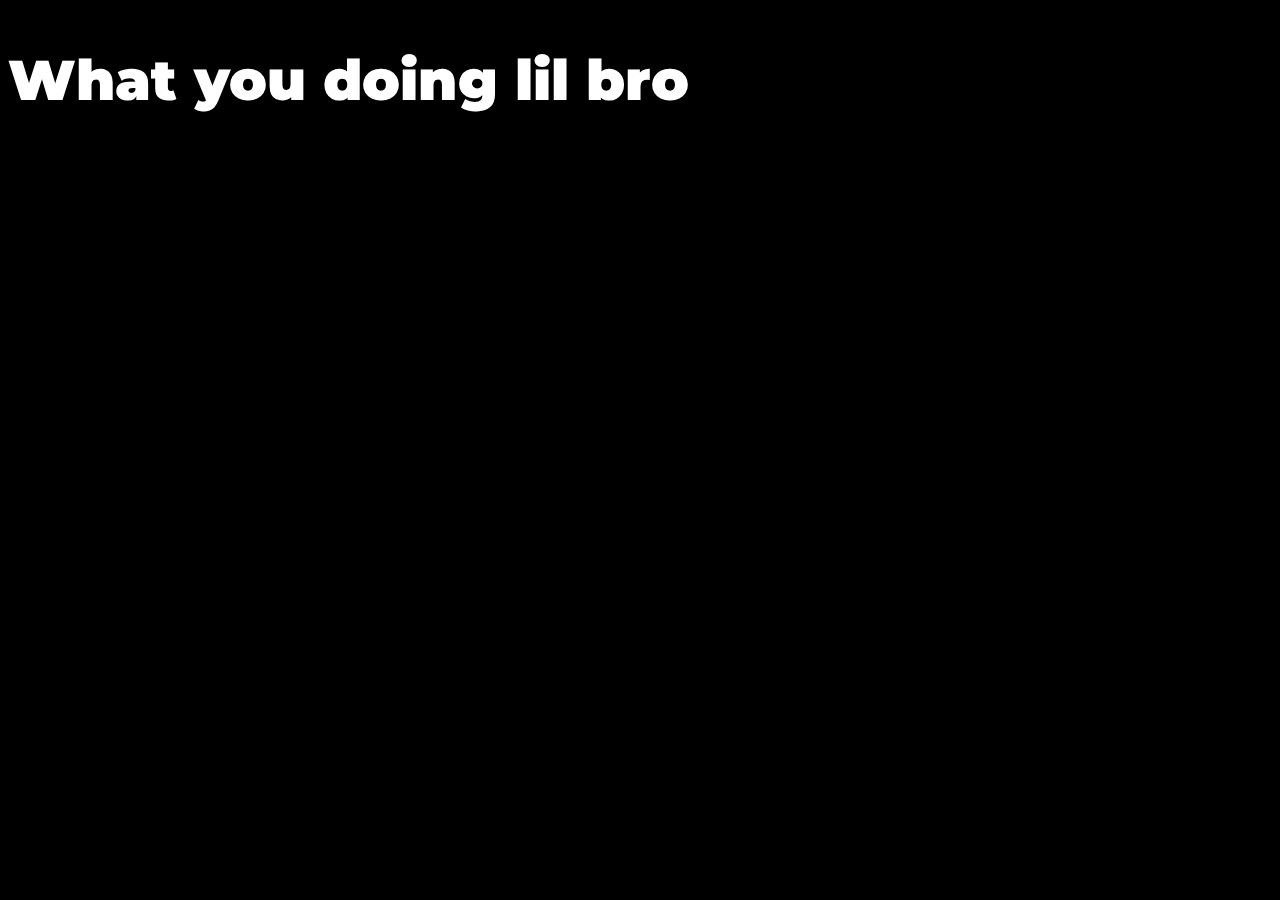
<file: infopages/index.html>
<!DOCTYPE html>
<html lang="en">
<head>
    <meta charset="UTF-8">
    <meta name="viewport" content="width=device-width, initial-scale=1.0">
    <title>Java Programmering</title>

    <!-- Bootstrap-->
    <link href="https://cdn.jsdelivr.net/npm/bootstrap@5.3.8/dist/css/bootstrap.min.css" rel="stylesheet" integrity="sha384-sRIl4kxILFvY47J16cr9ZwB07vP4J8+LH7qKQnuqkuIAvNWLzeN8tE5YBujZqJLB" crossorigin="anonymous">
    <link rel="stylesheet" href="https://cdn.jsdelivr.net/npm/bootstrap-icons@1.11.3/font/bootstrap-icons.min.css">
    <!-- Style-->
    <link rel="stylesheet" href="../styles/helper.css">
    <link rel="stylesheet" href="../styles/infopages.css">


    <!-- Font Awesome -->
    <link href="https://cdnjs.cloudflare.com/ajax/libs/font-awesome/6.0.0/css/all.min.css" rel="stylesheet"/>
    <!-- Google Fonts -->
    <link href="https://fonts.googleapis.com/css?family=Roboto:300,400,500,700&display=swap" rel="stylesheet"/>
    <link rel="preconnect" href="https://fonts.googleapis.com">
    <link rel="preconnect" href="https://fonts.gstatic.com" crossorigin>
    <link href="https://fonts.googleapis.com/css2?family=Montserrat:ital,wght@0,100..900;1,100..900&display=swap" rel="stylesheet">
</head>
<body>
    <section class="container-fluid w-100 min-vh-100 justify-content-center">
        <div class="row position-relative h-100 min-vw-100 min-vh-100 z-1 d-flex flex-row justify-content-center align-items-center">
            <div class="col-12 col-md-5"><!-- Content -->
                <h2 class="text-start mb-2" style="font-weight: 900; font-size: 3.5rem !important;"> What you doing lil bro</h2>  
            </div>
</body>
</html>
</file>
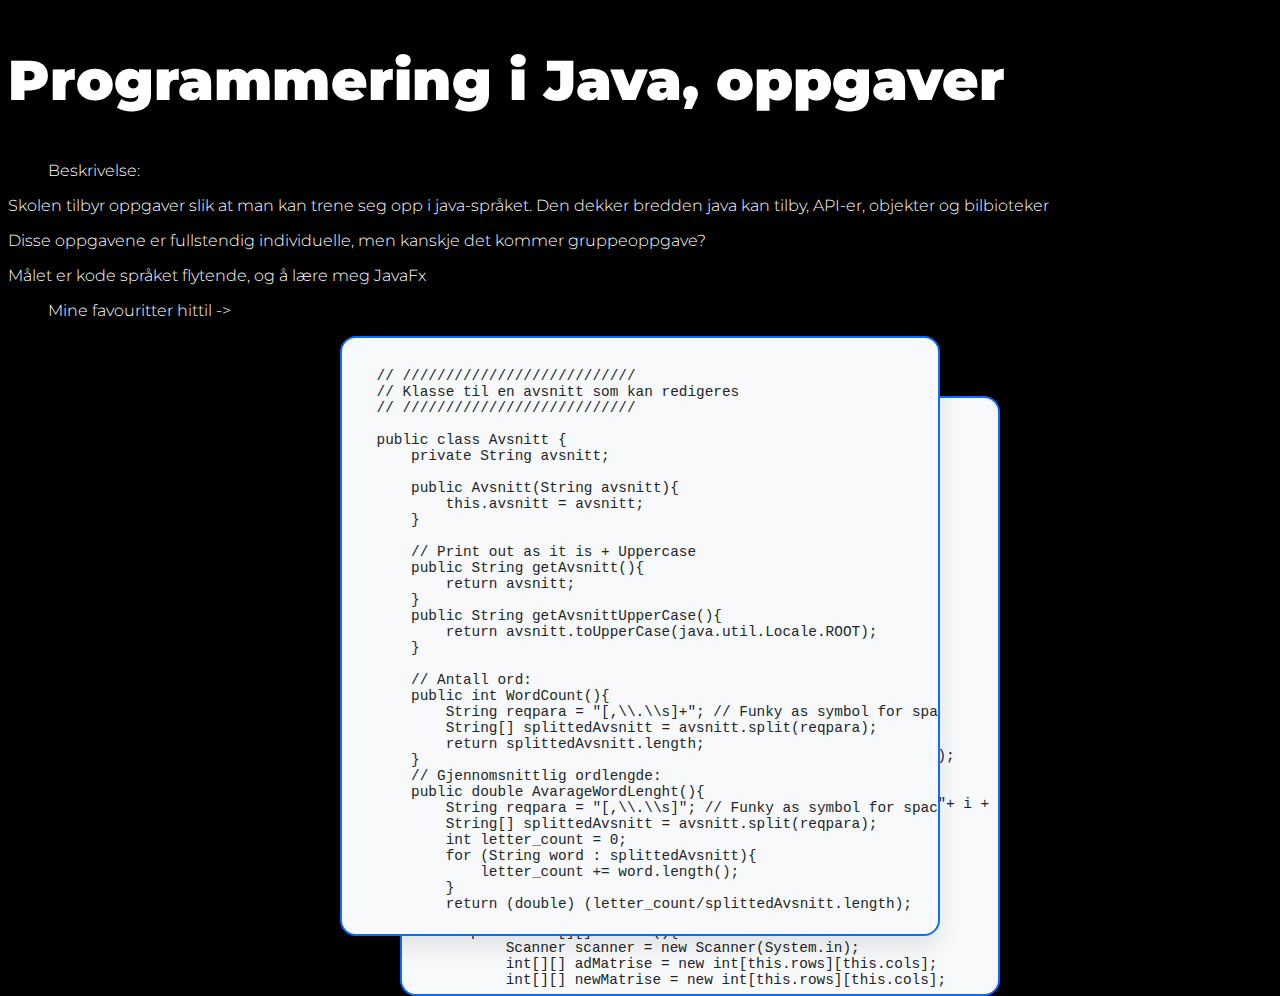
<file: infopages/javaInfo.html>
<!DOCTYPE html>
<html lang="en">
<head>
    <meta charset="UTF-8">
    <meta name="viewport" content="width=device-width, initial-scale=1.0">
    <title>Java Programmering</title>

    <!-- Bootstrap-->
    <link href="https://cdn.jsdelivr.net/npm/bootstrap@5.3.8/dist/css/bootstrap.min.css" rel="stylesheet" integrity="sha384-sRIl4kxILFvY47J16cr9ZwB07vP4J8+LH7qKQnuqkuIAvNWLzeN8tE5YBujZqJLB" crossorigin="anonymous">
    <link rel="stylesheet" href="https://cdn.jsdelivr.net/npm/bootstrap-icons@1.11.3/font/bootstrap-icons.min.css">
    <!-- Style-->
    <link rel="stylesheet" href="../styles/helper.css">
    <link rel="stylesheet" href="../styles/infopages.css">


    <!-- Font Awesome -->
    <link href="https://cdnjs.cloudflare.com/ajax/libs/font-awesome/6.0.0/css/all.min.css" rel="stylesheet"/>
    <!-- Google Fonts -->
    <link href="https://fonts.googleapis.com/css?family=Roboto:300,400,500,700&display=swap" rel="stylesheet"/>
    <link rel="preconnect" href="https://fonts.googleapis.com">
    <link rel="preconnect" href="https://fonts.gstatic.com" crossorigin>
    <link href="https://fonts.googleapis.com/css2?family=Montserrat:ital,wght@0,100..900;1,100..900&display=swap" rel="stylesheet">
</head>
<body>
    <section class="container-fluid w-100 min-vh-100 justify-content-center">
        <div class="row position-relative h-100 min-vw-100 min-vh-100 z-1 d-flex flex-row justify-content-center align-items-center">
            <div class="col-12 col-md-5"><!-- Content -->
                <h2 class="text-start mb-2" style="font-weight: 900; font-size: 3.5rem !important;"> Programmering i Java, oppgaver</h2>
                <blockquote class="text-start fs-3 fst-italic"> Beskrivelse: </blockquote>   
                <p class="fs-4">Skolen tilbyr oppgaver slik at man kan trene seg opp i java-språket. Den dekker bredden java kan tilby, API-er, objekter og bilbioteker </p>
                <p class="fs-4">Disse oppgavene er fullstendig individuelle, men kanskje det kommer gruppeoppgave?</p>
                <p class="fs-4">Målet er kode språket flytende, og å lære meg JavaFx</p>
                <blockquote class="text-start fs-1 fst-italic"> Mine favouritter hittil -> </blockquote>   


            </div>
            <div class="col-12 col-md-5"><!-- Bilder -->
                <div class="code-stack">
                    <!-- Code Block 1 -->
                    <a href="https://git.ntnu.no/apbaluna/IDAT1003-Programmering" target="_blank" class="code-card">
                        <pre>
                            <code class="language-python">
    // ///////////////////////////
    // Klasse til en avsnitt som kan redigeres 
    // ///////////////////////////

    public class Avsnitt {
        private String avsnitt;

        public Avsnitt(String avsnitt){
            this.avsnitt = avsnitt;
        }

        // Print out as it is + Uppercase
        public String getAvsnitt(){
            return avsnitt;
        }
        public String getAvsnittUpperCase(){
            return avsnitt.toUpperCase(java.util.Locale.ROOT);
        }

        // Antall ord:
        public int WordCount(){
            String reqpara = "[,\\.\\s]+"; // Funky as symbol for space
            String[] splittedAvsnitt = avsnitt.split(reqpara);
            return splittedAvsnitt.length;
        }
        // Gjennomsnittlig ordlengde:
        public double AvarageWordLenght(){
            String reqpara = "[,\\.\\s]"; // Funky as symbol for space
            String[] splittedAvsnitt = avsnitt.split(reqpara);
            int letter_count = 0;
            for (String word : splittedAvsnitt){
                letter_count += word.length();
            }
            return (double) (letter_count/splittedAvsnitt.length);


        }
        // Antall ord:
        public double avarageWordLengthPeriod(){
            String reqpara = "[\\.\\?\\:\\!]+";
            String reqparaSpace = "[,\\.\\s]+";

            String[] splittedAvsnitt = avsnitt.trim().split(reqpara);
            int wordcount = 0;
            for (String sentance : splittedAvsnitt){
                String[] period = sentance.split(reqparaSpace);
                wordcount += period.length;
            }
            return (double)(wordcount/splittedAvsnitt.length);
        }

        // Replace 
        public String replace(String wordtoreplace, String wordToReplaceWith){
            return avsnitt.replaceAll("\\b" + wordtoreplace + "\\b", wordToReplaceWith);
        }
    }

                            </code>
                        </pre>
                    </a>

                    <!-- Code Block 2 -->
                    <a href="https://git.ntnu.no/apbaluna/IDAT1003-Programmering" target="_blank" class="code-card">

                        <pre>
                            <code class="language-python">

    // ///////////////////////////
    // Klassen til en matrise
    // ///////////////////////////

    public class matrise {
        private int[][] matrix;
        private int rows;
        private int cols;

        public matrise(int rows, int cols){
            this.rows = rows;
            this.cols = cols;
            this.matrix = new int[rows][cols];
        }

        // Legger verdier til matrisen.
        public void elementer (){
            Scanner scanner = new Scanner(System.in);
            
            System.out.println("-----Legg til elementene-----");
            for (int i = 0; i < this.rows; i++){
                for (int j = 0; j < this.cols; j++){
                    System.out.println("Legg til verdi i rad: "+ i + ", kolonne: "+ j);
                    matrix[i][j] = scanner.nextInt();
                }
            }
            System.out.println("----------------");

        }
        // Addisjon
        public int[][] Addere(){
            Scanner scanner = new Scanner(System.in);
            int[][] adMatrise = new int[this.rows][this.cols];
            int[][] newMatrise = new int[this.rows][this.cols];


            // Skrive inn ny matrise for å addere
            System.out.println("Legg til elementene til en ny matrise, må være samme størrelse som den du satte inn (om du husker)");
            for (int i = 0; i < this.rows; i++){
                for (int j = 0; j < this.cols; j++){
                    System.out.println("Legg til verdi i rad: "+ i + ", kolonne: "+ j);
                    adMatrise[i][j] = scanner.nextInt();
                }
            }

            for (int i = 0; i < this.rows; i++){
                for (int j = 0; j < this.cols; j++){
                    System.out.println("Legg til verdi i rad: "+ i + ", kolonne: "+ j);
                    newMatrise[i][j] = adMatrise[i][j] + this.matrix[i][j];
                }
            }

            // Print ut formelen:
            for (int[] row : this.matrix){
                for (int cell : row){
                    System.out.print(cell + "\t");
                }
                System.out.println();
            }
            System.out.println("+");
            for (int[] row : adMatrise){
                for (int cell : row){
                    System.out.print(cell + "\t");
                }
                System.out.println();
            }
            System.out.println("=");

            return newMatrise;
        }
        // Multiplikasjon
        public int[][] Multi(){
            Scanner scanner = new Scanner(System.in);
            int[][] MuMatrise = new int[this.rows][this.cols];
            // Kunne ha kopiert koden for å ta inn en egendefinert matrise, men slapp å gjøre det for å unngå uforståelig kode.
            int[][] newMatrise = new int[this.rows][this.cols];


            
            System.out.println("Legg til elementene til en ny matrise, må være samme størrelse som den du satte inn (om du husker)");
            for (int i = 0; i < this.rows; i++){
                for (int j = 0; j < this.cols; j++){
                    System.out.println("Legg til verdi i rad: "+ i + ", kolonne: "+ j);
                    MuMatrise[i][j] = scanner.nextInt();
                }
            }

            for (int i = 0; i < this.rows; i++){
                for (int j = 0; j < this.cols; j++){
                    int sum = 0;
                    for (int k = 0; k < this.cols; k++){
                        sum += MuMatrise[i][k] * this.matrix[k][j];
                    }
                    newMatrise[i][j] = sum;
                }
            }

            // Print ut formelen:
            for (int[] row : this.matrix){
                for (int cell : row){
                    System.out.print(cell + "\t");
                }
                System.out.println();
            }
            System.out.println("*");
            for (int[] row : MuMatrise){
                for (int cell : row){
                    System.out.print(cell + "\t");
                }
                System.out.println();
            }
            System.out.println("=");

            return newMatrise;
        }
        // Transponering
        public int[][] Trans(){
            Scanner scanner = new Scanner(System.in);
            int[][] newMatrise = new int[this.rows][this.cols];

            for (int i = 0; i < this.rows; i++){
                for (int j = 0; j < this.cols; j++){
                    newMatrise[j][i] = matrix[i][j];
                }
            }
            // Print ut formelen:
            return newMatrise;
        }
    }

                            </code>
                        </pre>
                    </a>
                </div>
            </div>
        </div>
    </section>
    
</body>
</html>
</file>
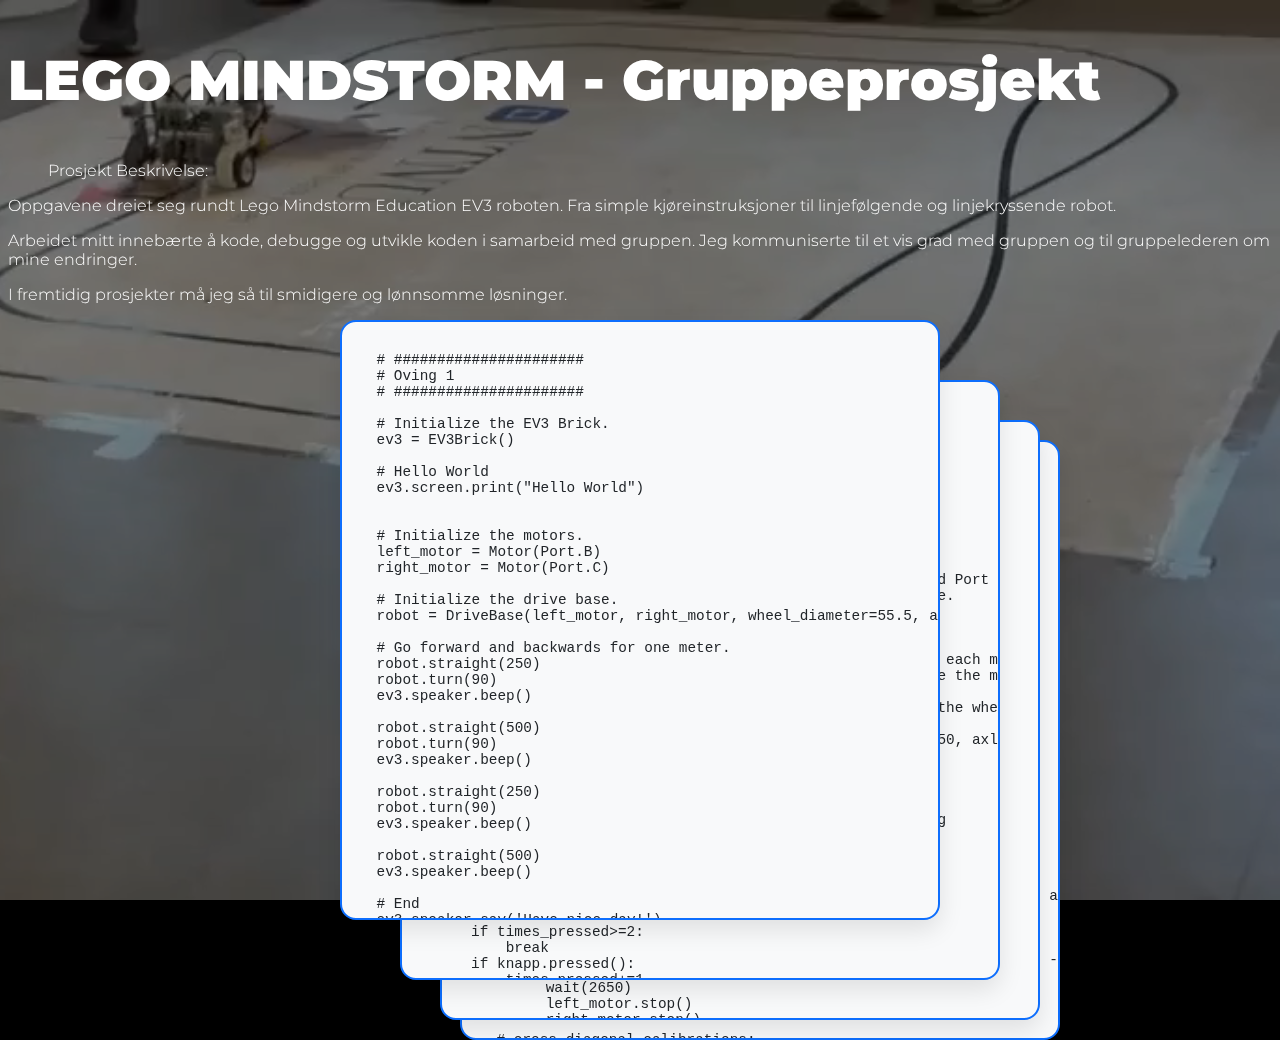
<file: infopages/legoInfo.html>
<!DOCTYPE html>
<html lang="en">
<head>
    <meta charset="UTF-8">
    <meta name="viewport" content="width=device-width, initial-scale=1.0">
    <title>Lego Mindstorm</title>

    <!-- Bootstrap-->
    <link href="https://cdn.jsdelivr.net/npm/bootstrap@5.3.8/dist/css/bootstrap.min.css" rel="stylesheet" integrity="sha384-sRIl4kxILFvY47J16cr9ZwB07vP4J8+LH7qKQnuqkuIAvNWLzeN8tE5YBujZqJLB" crossorigin="anonymous">
    <link rel="stylesheet" href="https://cdn.jsdelivr.net/npm/bootstrap-icons@1.11.3/font/bootstrap-icons.min.css">
    <!-- Style-->
    <link rel="stylesheet" href="../styles/helper.css">
    <link rel="stylesheet" href="../styles/infopages.css">


    <!-- Font Awesome -->
    <link href="https://cdnjs.cloudflare.com/ajax/libs/font-awesome/6.0.0/css/all.min.css" rel="stylesheet"/>
    <!-- Google Fonts -->
    <link href="https://fonts.googleapis.com/css?family=Roboto:300,400,500,700&display=swap" rel="stylesheet"/>
    <link rel="preconnect" href="https://fonts.googleapis.com">
    <link rel="preconnect" href="https://fonts.gstatic.com" crossorigin>
    <link href="https://fonts.googleapis.com/css2?family=Montserrat:ital,wght@0,100..900;1,100..900&display=swap" rel="stylesheet">
</head>
<body>
    <section class="container-fluid w-100 min-vh-100 justify-content-center">
        <video autoplay muted loop id="video">
            <source src="../images/14Attempt.mp4" type="video/mp4">
        </video>    
        <div class="video-overlay"></div>
        <div class="row position-relative h-100 min-vw-100 min-vh-100 z-1 d-flex flex-row justify-content-center align-items-center">
            <div class="col-12 col-md-5"><!-- Content -->
                <h2 class="text-start mb-2" style="font-weight: 900; font-size: 3.5rem !important;"> LEGO MINDSTORM - Gruppeprosjekt</h2>
                <blockquote class="text-start fs-3 fst-italic"> Prosjekt Beskrivelse: </blockquote>   
                <p class="fs-4">Oppgavene dreiet seg rundt Lego Mindstorm Education EV3 roboten. Fra simple kjøreinstruksjoner til linjefølgende og linjekryssende robot. </p>
                <p class="fs-4">Arbeidet mitt innebærte å kode, debugge og utvikle koden i samarbeid med gruppen. Jeg kommuniserte til et vis grad med gruppen og til gruppelederen om mine endringer.</p>
                <p class="fs-4">I fremtidig prosjekter må jeg så til smidigere og lønnsomme løsninger.</p>
            </div>
            <div class="col-12 col-md-5"><!-- Bilder -->
                <div class="code-stack">
                    <!-- Code Block 1 -->
                    <a href="https://git.ntnu.no/IDATT1004-Team14-H2025/LEGO-oppgaver" target="_blank" class="code-card">
                        <pre>
                            <code class="language-python">
    # ######################
    # Oving 1               
    # ######################

    # Initialize the EV3 Brick.
    ev3 = EV3Brick()

    # Hello World
    ev3.screen.print("Hello World")


    # Initialize the motors.
    left_motor = Motor(Port.B)
    right_motor = Motor(Port.C)

    # Initialize the drive base.
    robot = DriveBase(left_motor, right_motor, wheel_diameter=55.5, axle_track=160)

    # Go forward and backwards for one meter.
    robot.straight(250)
    robot.turn(90)
    ev3.speaker.beep()

    robot.straight(500)
    robot.turn(90)
    ev3.speaker.beep()

    robot.straight(250)
    robot.turn(90)
    ev3.speaker.beep()

    robot.straight(500)
    ev3.speaker.beep()

    # End
    ev3.speaker.say('Have nice day!')

                            </code>
                        </pre>
                    </a>

                    <!-- Code Block 2 -->
                    <a href="https://git.ntnu.no/IDATT1004-Team14-H2025/LEGO-oppgaver" target="_blank" class="code-card">

                        <pre>
                            <code class="language-python">
    # ######################
    # Oving 2               
    # ######################
    
    # Initialize the EV3 Brick.
    ev3 = EV3Brick()

    # Initialize the Ultrasonic Sensor. It is used to detect
    obstacle_sensor = UltrasonicSensor(Port.S1)

    # Initialize two motors with default settings on Port B and Port C.
    # These will be the left and right motors of the drive base.
    left_motor = Motor(Port.C)
    right_motor = Motor(Port.B)

    # The DriveBase is composed of two motors, with a wheel on each motor.
    # The wheel_diameter and axle_track values are used to make the motors
    # move at the correct speed when you give a motor command.
    # The axle track is the distance between the points where the wheels
    # touch the ground.
    robot = DriveBase(left_motor, right_motor, wheel_diameter=50, axle_track=155)

    knapp = TouchSensor(Port.S4)


    # Play a sound to tell us when we are ready to start moving
    ev3.speaker.beep()


    times_pressed=0

    while True:
        if times_pressed>=2:
            break
        if knapp.pressed():
            times_pressed+=1
            ev3.speaker.say("exercise 2")
            while True:
                robot.drive(200, 0)
                # Wait until an obstacle is detected. This is done by repeatedly
                # doing nothing (waiting for 10 milliseconds) while the measured
                # distance is still greater than 300 mm.
                while obstacle_sensor.distance() > 100:
                    wait(1)
                    if knapp.pressed():
                        break
                if knapp.pressed():
                    times_pressed+=1
                    break

                    # Drive backward for 300 millimeters.
                robot.straight(-100)
            
                # Turn around by 120 degrees
                robot.turn(120)
                

    ev3.speaker.say("Exercise done")
                            </code>
                        </pre>
                    </a>

                    <!-- Code Block 3 -->
                    <a href="https://git.ntnu.no/IDATT1004-Team14-H2025/LEGO-oppgaver" target="_blank" class="code-card">
                    <pre>
                        <code class="language-javascript">
    
    # ######################
    # Oving 3               
    # ######################
    ev3=EV3Brick()

    # Party 
    last_time=time.time()
    pause_numbers=0
    FUN=[
        "What up world baby",
        "Mibombaclat Hilsen adrian",
        "AAAAAAAAAAAAAAAAAAA",
        "Hello World hilsen Mats"
    ]
    def party():
        # Stop
        robot.stop()
        left_motor.stop(Stop.BRAKE)
        right_motor.stop(Stop.BRAKE)
        # Velg en triks
        triks = randint(0,3)
        if (triks == 0): 
            # Snakking
            ev3.speaker.say(random.choice(FUN))
            
        elif (triks == 1):
            # noscope
            print("doing a 360")
            back_motor.run_target(400, 90, wait=True)
            left_motor.run(-400)  # Run at 400 deg/s
            right_motor.run(400)

            wait(2650)
            left_motor.stop()
            right_motor.stop()
            back_motor.run_target(400, 0, wait=False)


        elif (triks == 2):
            print("Trying to shake my ass")
            back_motor.run_target(400, 100, wait=True)
            back_motor.run_target(400, -100, wait=True)
            back_motor.run_target(400, 100, wait=True)
            back_motor.run_target(400, -100, wait=True)
            back_motor.run_target(400, 100, wait=True)
            back_motor.run_target(400, -100, wait=True)
            back_motor.run_target(400, 100, wait=True)
            back_motor.run_target(400, -100, wait=True)

            back_motor.run_target(400, 0, wait=True)

        elif (triks == 3):
            # Explodes
            ev3.speaker.set_volume(30)
            ev3.speaker.play_file("music/dies.mp3")
            print("Finished")
            triks-=3
        else:
            print()
        ev3.speaker.beep(frequency=2000, duration=300)
        return

    # Initialize the motors.
    left_motor = Motor(Port.B)
    right_motor = Motor(Port.C)
    back_motor = Motor(Port.D, gears=[8, 28])
    back_motor.reset_angle(0)

    L = 0.14
    r = 0.02
    w = 0.19
    vinkel_sving=0


    # Initialize the color sensor.
    line_sensorL = ColorSensor(Port.S4)
    line_sensorR = ColorSensor(Port.S1)
    crash_sensor = UltrasonicSensor(Port.S2)

    # Initialize the drive base.
    robot = DriveBase(left_motor, right_motor, wheel_diameter=55.5, axle_track=104)

    # Calculate the light threshold. Choose values based on your measurements.
    BLACK = 9
    WHITE = 85
    threshold = -10 # (BLACK + WHITE) / 2

    # Set the drive speed at 100 millimeters per second.
    DRIVE_SPEED = -100

    # Volume:
    ev3.speaker.set_volume(100)

    # Set the gain of the proportional line controller. This means that for every
    # percentage point of light deviating from the threshold, we set the turn
    # rate of the drivebase to 1.2 degrees per second.

    # For example, if the light value deviates from the threshold by 10, the robot
    # steers at 10*1.2 = 12 degrees per second.
    PROPORTIONAL_GAIN = 4


    # Start following the line endlessly.
    print(crash_sensor.distance())
    while crash_sensor.distance() > 100:


        # Calculate the deviation from the threshold.
        deviationL = line_sensorL.reflection() - threshold
        deviationR = line_sensorR.reflection() - threshold
        #print(deviation)

        current_time=time.time()
        if current_time - last_time >= 30:
            robot.stop()
            party()
            # Calculate new time
            time.sleep(2)
            pause_numbers += 1
            last_time = current_time
            continue
        if (deviationL <= 30 and deviationR > 30): # Venstre ser hvit
            #print("hvit")
            # Calculate the turn rate.
            turn_rate = -(PROPORTIONAL_GAIN * deviationL)
            DRIVE_SPEED = -20
            robot.drive(DRIVE_SPEED, turn_rate)
        elif (deviationL > 30 and deviationR <= 30): # Høyre ser hvit
            #print("hvit")
            # Calculate the turn rate.
            turn_rate = (PROPORTIONAL_GAIN * deviationR)
            DRIVE_SPEED = -20
            robot.drive(DRIVE_SPEED, turn_rate)
        elif ((deviationL > 30 and deviationR > 30) or (deviationL <= 30 and deviationR <= 30)): # Begge ser samme
            #print("svart")

            DRIVE_SPEED = -70
            robot.drive(DRIVE_SPEED, -3)
            #print(deviation)
        vL = (pi/180) * left_motor.speed()*r
        vR = (pi/180) * right_motor.speed()*r

        try:
            vinkel_sving = atan((2*L*(vR - vL)) / (w * (vR + vL))) * (180/pi)
        except:
            back_motor.run_target(400, 0, wait=False)
        else:
            back_motor.run_target(400, -vinkel_sving, wait=False)
        # You can wait for a short time or do other things in this loop.
        wait(10)
    print("Stopped")
    robot.stop()
    left_motor.stop(Stop.BRAKE)
    right_motor.stop(Stop.BRAKE)
    ev3.speaker.play_file(SoundFile.FANFARE)
    back_motor.run_target(200, 0, wait=True)
                            </code>
                        </pre>
                    </a>


                    <a href="https://git.ntnu.no/IDATT1004-Team14-H2025/LEGO-oppgaver" target="_blank" class="code-card">
                        <pre>
                            <code class="language-html">

    # ######################
    # Oving 4               
    # ######################

    ev3=EV3Brick()

    # Initialize the motors.
    left_motor = Motor(Port.B)
    right_motor = Motor(Port.C)
    back_motor = Motor(Port.D, gears=[8, 28])
    back_motor.reset_angle(0)

    L = 0.14
    r = 0.02
    w = 0.19
    vinkel_sving=0


    # Initialize the color sensor.
    line_sensorL = ColorSensor(Port.S4)
    line_sensorR = ColorSensor(Port.S1)

    knapp = TouchSensor(Port.S2)

    # Initialize the drive base.
    robot = DriveBase(left_motor, right_motor, wheel_diameter=55.5, axle_track=104)

    threshold = 20
    # Set the drive speed at 100 millimeters per second.
    DRIVE_SPEED = -250 # Working speeds (in pair):  -150    -200    -225
    TURN_SPEED = -20   # Working speeds          :   -5     -10      -15
    PROPORTIONAL_GAIN = 3
    compare = 30

    # cross_diagonal calibrations:
    distance_back = 125
    straight_duration = 0.7

    def cross_diagonal():
    # ---------------------------
    # NB: Krever nærmere sensorer for at den fungerer. (I vanlig banen)
    # ---------------------------

    # Sucsessful Calibrations
    # (Drive_speed, turn_speed, Distance_backwards, time to drive ahead)
    #   (-250, -20, 125, 0.7)
    #   (-225, -15, 125, 0.7) Workers with wider and narrower sensors
    #   (-150, -5, 50, 1)

    # Testing:


    
    # Beep to signal 
    ev3.speaker.beep()
    # Force stop and reset
    robot.stop()
    back_motor.run_target(700, 0, wait=True)

    # Drive backwards
    robot.straight(distance_back) # Higher speeds demand greater backwards distance?



    # Time-variable, used in while:
    start_time = time.time()

    # Adjust robot so it goes straight
    while ((time.time() - start_time) < 2): # Does this for 2 seconds
        deviationL = line_sensorL.reflection() - threshold
        deviationR = line_sensorR.reflection() - threshold
        if (deviationL <= compare and deviationR > compare): # Venstre ser hvit
            #print("hvit")
            # Calculate the turn rate.
            turn_rate = -(PROPORTIONAL_GAIN * (abs(deviationL)+abs(deviationR))/4)
            print(turn_rate)


            robot.drive(-1, turn_rate)
            wait(5)


        elif (deviationL > compare and deviationR <= compare): # Høyre ser hvit
            #print("hvit")
            # Calculate the turn rate.
            turn_rate = (PROPORTIONAL_GAIN * (abs(deviationR)+abs(deviationL))/3)
            print(turn_rate)

            robot.drive(-1, turn_rate)
            wait(5)
        else:
            wait(5)
        wait(5)
    
    # Reset backmotor and hold
    back_motor.run_target(700, 0, wait=True)
    back_motor.hold()

    # Drive and reset backmotor
    start_time = time.time()
    while ((time.time() - start_time) < straight_duration):
        robot.drive(-400, 0)
        # Different distanses need more time?:

    #robot.straight(-200) 

    back_motor.run_target(700, 0, wait=True)



    # Drive logic 2
    #robot.drive(DRIVE_SPEED, 0)
    #robot.drive(DRIVE_SPEED, 0)
    #wait(300)

    #back_motor.run_target(200, 0, wait=True)

    while not knapp.pressed():


    # Calculate the deviation from the threshold.
    deviationL = line_sensorL.reflection() - threshold
    deviationR = line_sensorR.reflection() - threshold
    print(deviationL, deviationR)
    if (deviationL <= compare  and deviationR <= compare ):
       cross_diagonal()
    
    elif (deviationL > compare and deviationR > compare): # Begge ser samme
        #print("svart")

        robot.drive(DRIVE_SPEED, 0)
        #print(deviation)
    elif (deviationL <= compare and deviationR > compare): # Venstre ser hvit
        #print("hvit")
        # Calculate the turn rate.
        turn_rate = -(PROPORTIONAL_GAIN * abs(deviationL)+abs(deviationR))

        robot.drive(TURN_SPEED, turn_rate)
        robot.drive(TURN_SPEED, turn_rate)
        robot.drive(TURN_SPEED, turn_rate)
        robot.drive(TURN_SPEED, turn_rate)

    elif (deviationL > compare and deviationR <= compare): # Høyre ser hvit
        #print("hvit")
        # Calculate the turn rate.
        turn_rate = (PROPORTIONAL_GAIN * abs(deviationR)+abs(deviationL))
       
        robot.drive(TURN_SPEED, turn_rate)
        robot.drive(TURN_SPEED, turn_rate)
        robot.drive(TURN_SPEED, turn_rate)
        robot.drive(TURN_SPEED, turn_rate)
    vL = (pi/180) * left_motor.speed()*r
    vR = (pi/180) * right_motor.speed()*r

    try:
        vinkel_sving = atan((2*L*(vR - vL)) / (w * (vR + vL))) * (180/pi)
    except:
        back_motor.run_target(700, 0, wait=False)
    else:
        back_motor.run_target(700, -vinkel_sving, wait=False)

    # Set the drive base speed and turn rate.

    # You can wait for a short time or do other things in this loop.
    wait(10)

    robot.stop()
    left_motor.stop(Stop.BRAKE)
    right_motor.stop(Stop.BRAKE)
    back_motor.run_target(200, 0, wait=True)
                            </code>
                        </pre>
                    </a>
                </div>
            </div>
        </div>
    </section>
    
</body>
</html>
</file>
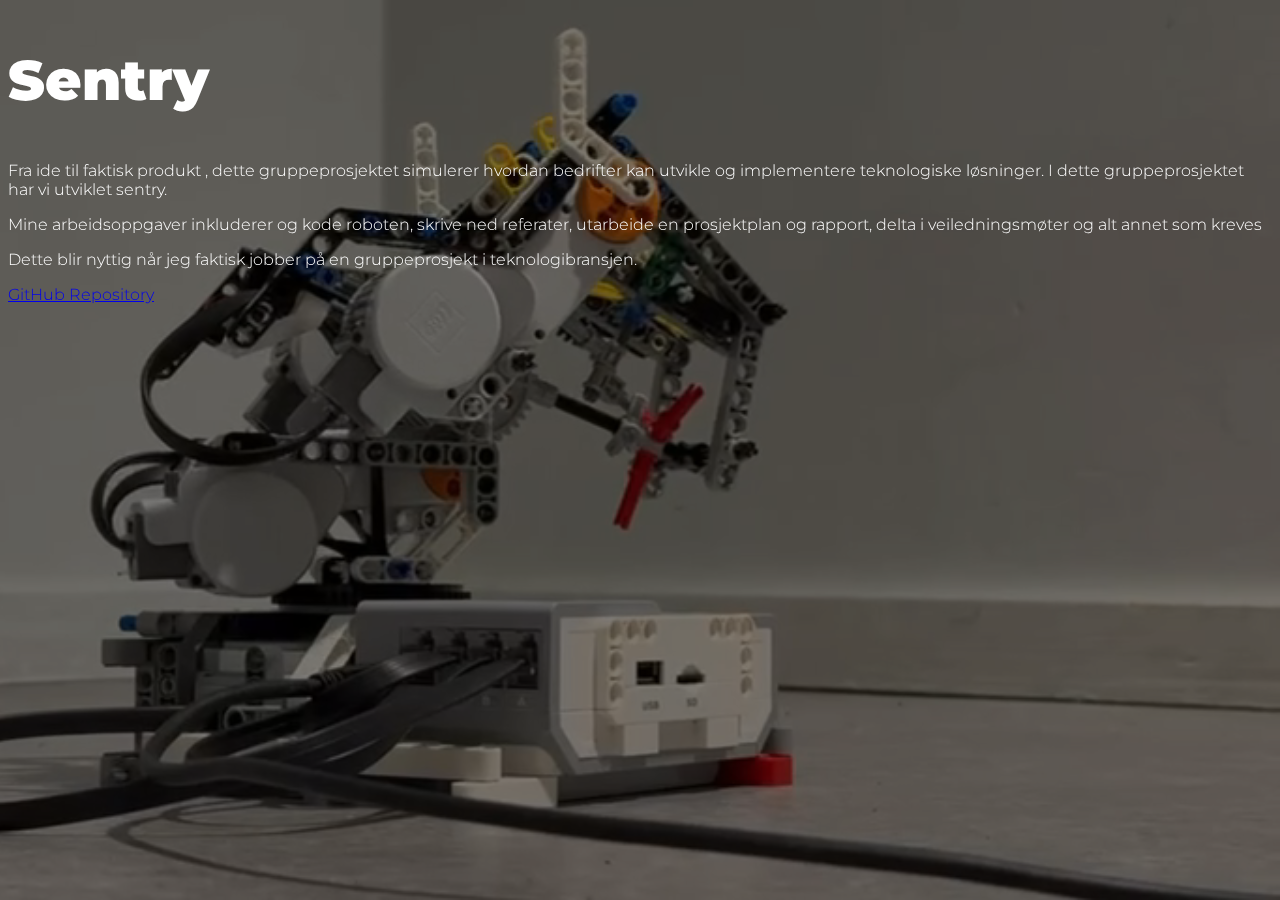
<file: infopages/sentryInfo.html>
<!DOCTYPE html>
<html lang="en">
<head>
    <meta charset="UTF-8">
    <meta name="viewport" content="width=device-width, initial-scale=1.0">
    <title>Sentry</title>

    <!-- Bootstrap-->
    <link href="https://cdn.jsdelivr.net/npm/bootstrap@5.3.8/dist/css/bootstrap.min.css" rel="stylesheet" integrity="sha384-sRIl4kxILFvY47J16cr9ZwB07vP4J8+LH7qKQnuqkuIAvNWLzeN8tE5YBujZqJLB" crossorigin="anonymous">
    <link rel="stylesheet" href="https://cdn.jsdelivr.net/npm/bootstrap-icons@1.11.3/font/bootstrap-icons.min.css">
    <!-- Style-->
    <link rel="stylesheet" href="../styles/helper.css">
    <link rel="stylesheet" href="../styles/infopages.css">


    <!-- Font Awesome -->
    <link href="https://cdnjs.cloudflare.com/ajax/libs/font-awesome/6.0.0/css/all.min.css" rel="stylesheet"/>
    <!-- Google Fonts -->
    <link href="https://fonts.googleapis.com/css?family=Roboto:300,400,500,700&display=swap" rel="stylesheet"/>
    <link rel="preconnect" href="https://fonts.googleapis.com">
    <link rel="preconnect" href="https://fonts.gstatic.com" crossorigin>
    <link href="https://fonts.googleapis.com/css2?family=Montserrat:ital,wght@0,100..900;1,100..900&display=swap" rel="stylesheet">
</head>
<body>
    <section class="container-fluid w-100 min-vh-100 justify-content-center">
        <video autoplay muted loop id="video">
            <source src="../images/SentryPewpew.mp4" type="video/mp4">
        </video>
        <div class="video-overlay"></div>
        <div class="row position-relative h-100 min-vw-100 min-vh-100 z-1 d-flex flex-row justify-content-center align-items-center">
            <div class="col-12 col-md-5"><!-- Content -->
                <h2 class="text-start mb-2" style="font-weight: 900; font-size: 3.5rem !important;"> Sentry</h2>
                <p class="fs-4"><span class="fst-italic fs-5">Fra ide til faktisk produkt </span>, dette gruppeprosjektet simulerer hvordan bedrifter kan utvikle og implementere teknologiske løsninger. I dette gruppeprosjektet har vi utviklet sentry. </p>
                <p class="fs-4">Mine arbeidsoppgaver inkluderer og kode roboten, skrive ned referater, utarbeide en prosjektplan og rapport, delta i veiledningsmøter og alt annet som kreves</p>
                <p class="fs-4">Dette blir nyttig når jeg faktisk jobber på en gruppeprosjekt i teknologibransjen.</p>
            </div>
            <div class="col-12 col-md-5 d-flex justify-content-center"><!-- Bilder -->
                <p><a href="https://git.ntnu.no/IDATT1004-Team14-H2025/Sentry" class="fs-3 border rounded p-3 link-primary link-offset-2 link-underline-opacity-25 link-underline-opacity-100-hover">GitHub Repository</a></p>
            </div>
    </section>
    
</body>
</html>
</file>
<file: styles/helper.css>
/* --------------------- */
/* Helper attributes */
/* --------------------- */
html, body {
    font-family: "Roboto", sans-serif;
    scroll-behavior: smooth;
}
body {
    background-color: #000;
    color: #fff;

    font-family: "Montserrat", sans-serif;
    font-optical-sizing: auto;
    font-weight: 300 ;
    font-style: normal;
}

.my-0 {
    margin-left: 0 !important;
    margin-right: 0 !important;

}
.py-0 {
    padding-left: 0 !important;
    padding-right: 0 !important;
}
</file>
<file: styles/infopages.css>
#video {
  position: fixed;
  right: 0;
  bottom: 0;
  min-width: 100%;
  min-height: 100vh;
  object-fit: cover;
  z-index: -2; /* Push video to back */
}

.video-overlay {
  position: fixed;
  inset: 0;
  background: rgba(0, 0, 0, 0.5); /* semi-transparent black */
  z-index: -1; /* between video and text */
}




.code-stack {
  position: relative;
  width: 100%;
  max-width: 600px;
  height: 600px;
  margin: auto;
}

.code-card {
  position: absolute;
  inset: 0;
  background: #f8f9fa;
  border: 2px solid #0d6efd;
  border-radius: 1rem;
  box-shadow: 0 10px 25px rgba(0, 0, 0, 0.1);
  overflow: hidden;
  transform: rotate(var(--angle)) translateY(var(--offset)) translateX(var(--offsetX));
  transition: transform 0.4s ease, box-shadow 0.4s ease;
  cursor: pointer;
  text-decoration: none;
  display: block;
}

.code-card pre {
  color: #212529;
  font-size: 0.9rem;
  overflow-x: auto;
}

/* Stacking effect */
.code-card:nth-child(1) {
  --angle: 0;
  --offsetY: -40px;
  --offsetX: -40px;

  z-index: 4;
}
.code-card:nth-child(2) {
  --angle: 0;
    --offset: 60px;
  --offsetX: 60px;

  z-index: 3;
}
.code-card:nth-child(3) {
  --angle: 0;
  --offset: 100px;
  --offsetX: 100px;

  z-index: 2;
}
.code-card:nth-child(4) {
  --angle: 0;
  --offset: 120px;
  --offsetX: 120px;

  z-index: 1;
}

.code-card:hover {
  transform: scale(1.05) rotate(var(--angle)) translateY(var(--offset)) translateX(var(--offsetX));

  z-index: 10;
  box-shadow: 0 15px 40px rgba(0, 0, 0, 0.25);
}

@media (max-width: 768px) {
  .code-stack {
    max-height: 600px;
  }
  .code-card {
    position: relative;
    transform: none !important;
    margin-bottom: 1rem;
  }
}
</file>
